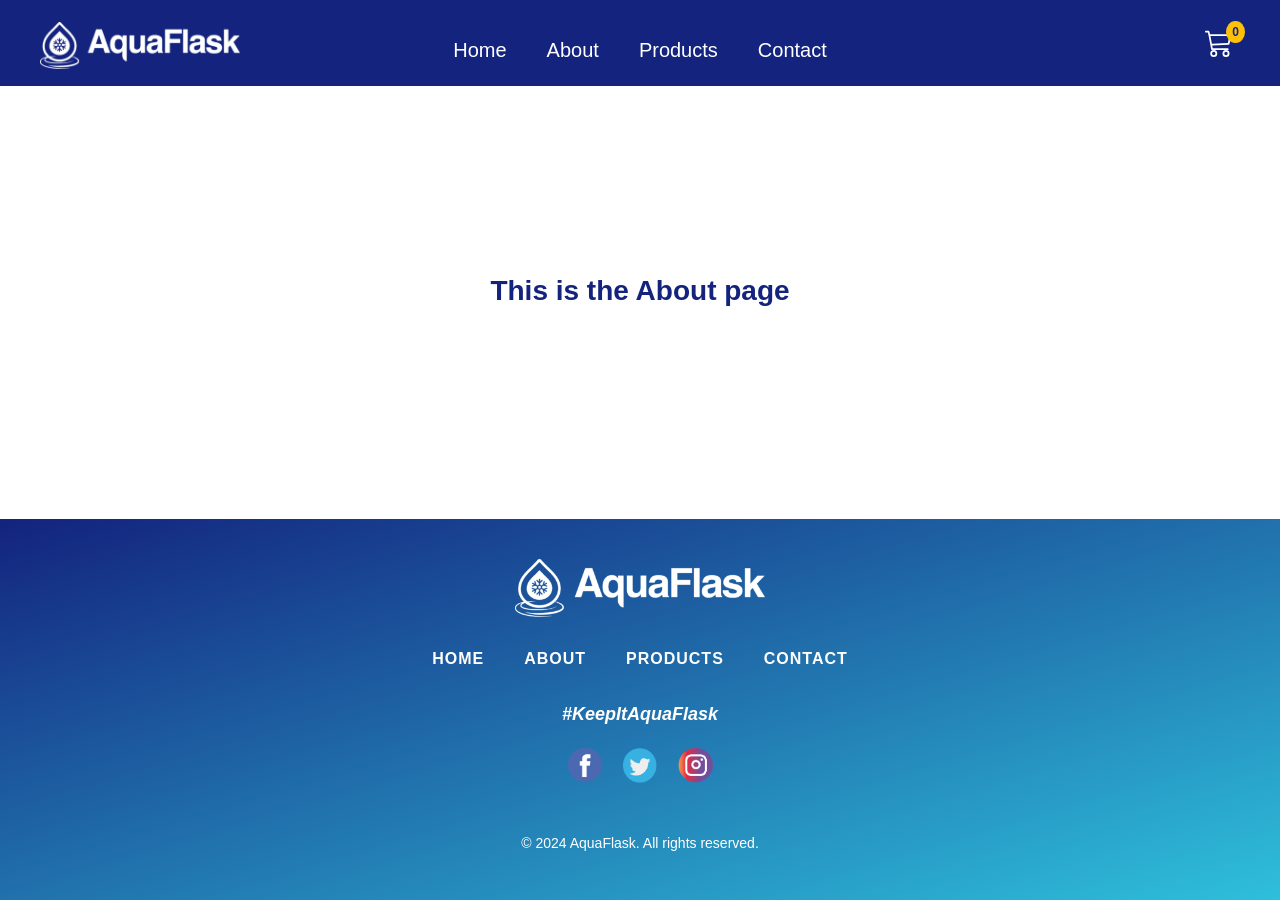
<file: about.html>
<!DOCTYPE html>
<html lang="en">
<head>
    <meta charset="UTF-8">
    <meta name="viewport" content="width=device-width, initial-scale=1.0">
    <link href="https://cdn.jsdelivr.net/npm/bootstrap@5.3.0/dist/css/bootstrap.min.css" rel="stylesheet">
    <link rel="stylesheet" href="lpstyles.css">
    <title>About - AquaFlask</title>
</head>
<body class="about-page-wrapper">

    <div class="heading">
        <header>
            <img src="media/logo.png" alt="AquaFlask Logo" class="logo">
            <nav>
                <ul class="nav-links">
                    <li><a href="index.html">Home</a></li>
                    <li><a href="about.html">About</a></li>
                    <li><a href="products.html">Products</a></li>
                    <li><a href="index.html#contacts">Contact</a></li>
                </ul>
            </nav>
            
            <div class="cart-icon-container" data-bs-toggle="offcanvas" data-bs-target="#cartOffcanvas">
                <svg xmlns="http://www.w3.org/2000/svg" width="28" height="28" fill="white" class="bi bi-cart3" viewBox="0 0 16 16">
                  <path d="M0 1.5A.5.5 0 0 1 .5 1H2a.5.5 0 0 1 .485.379L2.89 3H14.5a.5.5 0 0 1 .49.598l-1 5a.5.5 0 0 1-.465.401l-9.397.472L4.415 11H13a.5.5 0 0 1 0 1H4a.5.5 0 0 1-.491-.408L2.01 3.607 1.61 2H.5a.5.5 0 0 1-.5-.5zM3.102 4l.84 4.479 9.144-.459L13.89 4H3.102zM5 12a2 2 0 1 0 0 4 2 2 0 0 0 0-4zm7 0a2 2 0 1 0 0 4 2 2 0 0 0 0-4zm-7 1a1 1 0 1 1 0 2 1 1 0 0 1 0-2zm7 0a1 1 0 1 1 0 2 1 1 0 0 1 0-2z"/>
                </svg>
                <span class="cart-count">0</span>
            </div>
        </header>
    </div>

    <div class="about-content">
        <p>This is the About page</p>
    </div>

    <footer class="gradient-footer" id="contacts">
        <div class="footer-logo-container">
            <img src="media/logo.png" alt="AquaFlask Logo" class="footer-logo">
        </div>
        <nav>
            <ul class="footer-links">
                <li><a href="index.html">HOME</a></li>
                <li><a href="about.html">ABOUT</a></li>
                <li><a href="products.html">PRODUCTS</a></li>
                <li><a href="index.html#contacts">CONTACT</a></li>
            </ul>
        </nav>
        <p class="footer-hashtag">#KeepItAquaFlask</p>
        <ul class="social-media">
            <li><a href="https://web.facebook.com/AquaFlaskPhOfficial/?_rdc=1&_rdr#"><img src="media/fblogo.png" alt="Facebook"></a></li>
            <li><a href="https://x.com/Aquaflask_japan"><img src="media/xlogo.png" alt="Twitter"></a></li>
            <li><a href="https://www.instagram.com/aquaflask.ph/?hl=en"><img src="media/iglogo.png" alt="Instagram"></a></li>
        </ul>
        <div class="footer-bottom">
            <p>&copy; 2024 AquaFlask. All rights reserved.</p>
        </div>
    </footer>

    <div class="offcanvas offcanvas-end" tabindex="-1" id="cartOffcanvas" aria-labelledby="cartOffcanvasLabel">
        <div class="offcanvas-header">
            <h5 class="offcanvas-title" id="cartOffcanvasLabel" style="color: #13237e; font-weight: bold;">Your Cart</h5>
            <button type="button" class="btn-close" data-bs-dismiss="offcanvas" aria-label="Close"></button>
        </div>
        <div class="offcanvas-body">
            <div id="cart-items-container">
                <p style="color: #666;">Your cart is empty.</p>
            </div>
            <hr>
            <div style="display: flex; justify-content: space-between; font-size: 18px; margin-bottom: 20px;">
                <strong>Total:</strong> <strong id="cart-total-price">₱0.00</strong>
            </div>
            <button class="submit-btn" style="border-radius: 30px;">Checkout</button>
        </div>
    </div>

    <script>
        let cart = JSON.parse(localStorage.getItem('aquaFlaskCart')) || [];
        
        document.addEventListener('DOMContentLoaded', () => {
            updateCartUI();
        });

        document.querySelectorAll('.add-to-cart').forEach(button => {
            button.addEventListener('click', function(e) {
                e.preventDefault(); 
                
                const name = this.getAttribute('data-name');
                const price = parseFloat(this.getAttribute('data-price'));
                const img = this.getAttribute('data-img');

                cart.push({ name, price, img });
                localStorage.setItem('aquaFlaskCart', JSON.stringify(cart));
                updateCartUI();
                
                const cartOffcanvas = new bootstrap.Offcanvas(document.getElementById('cartOffcanvas'));
                cartOffcanvas.show();
            });
        });

        function updateCartUI() {
            const cartContainer = document.getElementById('cart-items-container');
            const cartCount = document.querySelector('.cart-count');
            const cartTotal = document.getElementById('cart-total-price');

            if (!cartContainer || !cartCount || !cartTotal) return;

            cartCount.innerText = cart.length;
            cartContainer.innerHTML = '';

            if (cart.length === 0) {
                cartContainer.innerHTML = '<p style="color: #666;">Your cart is empty.</p>';
                cartTotal.innerText = '₱0.00';
                return;
            }

            let total = 0;
            cart.forEach((item, index) => {
                total += item.price;
                cartContainer.innerHTML += `
                    <div class="cart-item">
                        <img src="${item.img}" alt="${item.name}">
                        <div class="cart-item-details">
                            <div class="cart-item-title">${item.name}</div>
                            <div class="cart-item-price">₱${item.price.toFixed(2)}</div>
                        </div>
                        <button class="remove-item" onclick="removeFromCart(${index})">&times;</button>
                    </div>
                `;
            });

            cartTotal.innerText = `₱${total.toFixed(2)}`;
        }

        function removeFromCart(index) {
            cart.splice(index, 1);
            localStorage.setItem('aquaFlaskCart', JSON.stringify(cart));
            updateCartUI();
        }
    </script>
    <script src="https://cdn.jsdelivr.net/npm/bootstrap@5.3.0/dist/js/bootstrap.bundle.min.js"></script>
</body>
</html>
</file>
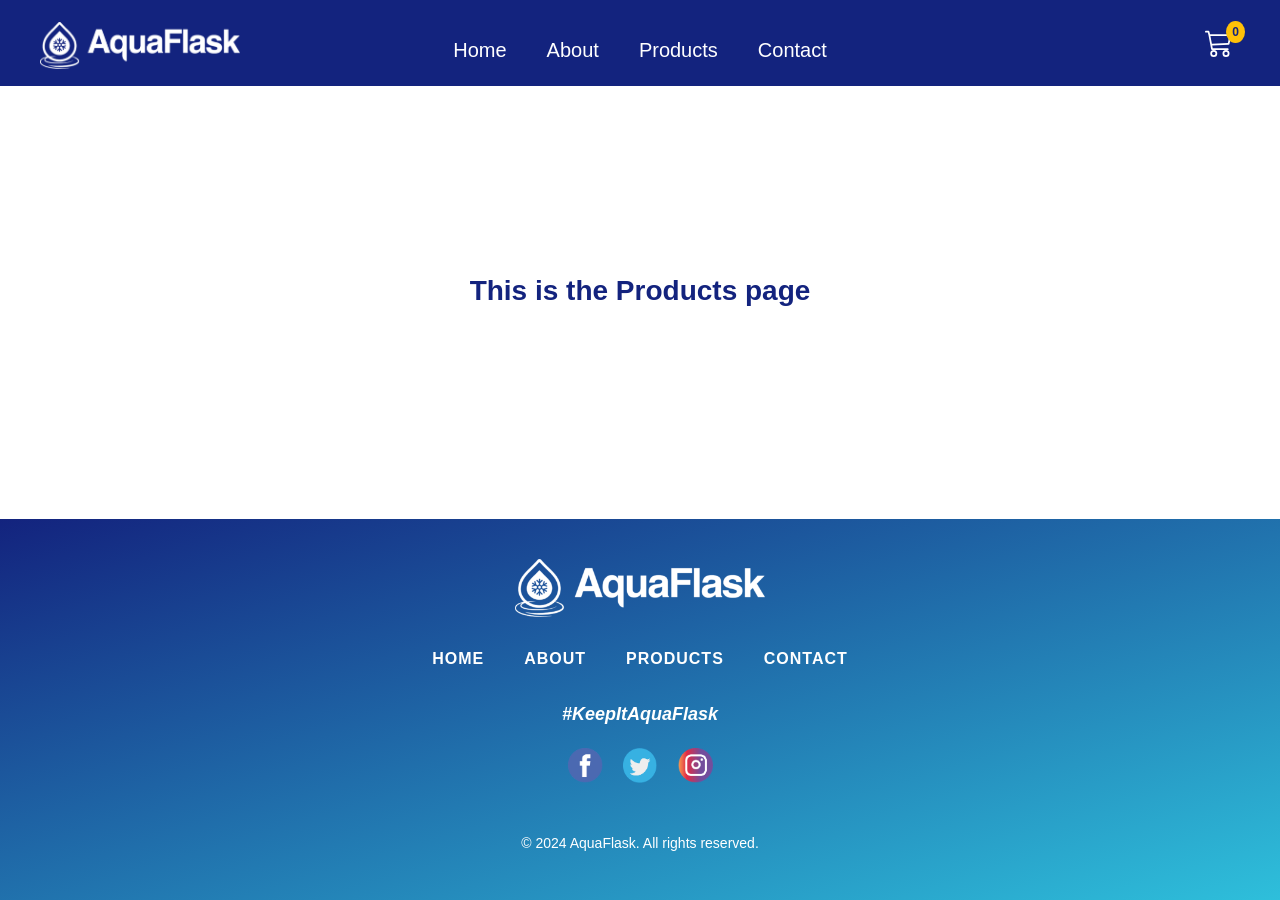
<file: products.html>
<!DOCTYPE html>
<html lang="en">
<head>
    <meta charset="UTF-8">
    <meta name="viewport" content="width=device-width, initial-scale=1.0">
    <link href="https://cdn.jsdelivr.net/npm/bootstrap@5.3.0/dist/css/bootstrap.min.css" rel="stylesheet">
    <link rel="stylesheet" href="lpstyles.css">
    <title>Products - AquaFlask</title>
</head>
<body class="products-page-wrapper">

    <div class="heading">
        <header>
            <img src="media/logo.png" alt="AquaFlask Logo" class="logo">
            <nav>
                <ul class="nav-links">
                    <li><a href="index.html">Home</a></li>
                    <li><a href="about.html">About</a></li>
                    <li><a href="products.html">Products</a></li>
                    <li><a href="index.html#contacts">Contact</a></li>
                </ul>
            </nav>
            
            <div class="cart-icon-container" data-bs-toggle="offcanvas" data-bs-target="#cartOffcanvas">
                <svg xmlns="http://www.w3.org/2000/svg" width="28" height="28" fill="white" class="bi bi-cart3" viewBox="0 0 16 16">
                  <path d="M0 1.5A.5.5 0 0 1 .5 1H2a.5.5 0 0 1 .485.379L2.89 3H14.5a.5.5 0 0 1 .49.598l-1 5a.5.5 0 0 1-.465.401l-9.397.472L4.415 11H13a.5.5 0 0 1 0 1H4a.5.5 0 0 1-.491-.408L2.01 3.607 1.61 2H.5a.5.5 0 0 1-.5-.5zM3.102 4l.84 4.479 9.144-.459L13.89 4H3.102zM5 12a2 2 0 1 0 0 4 2 2 0 0 0 0-4zm7 0a2 2 0 1 0 0 4 2 2 0 0 0 0-4zm-7 1a1 1 0 1 1 0 2 1 1 0 0 1 0-2zm7 0a1 1 0 1 1 0 2 1 1 0 0 1 0-2z"/>
                </svg>
                <span class="cart-count">0</span>
            </div>
        </header>
    </div>

    <div class="products-content">
        <p>This is the Products page</p>
    </div>

    <footer class="gradient-footer" id="contacts">
        <div class="footer-logo-container">
            <img src="media/logo.png" alt="AquaFlask Logo" class="footer-logo">
        </div>
        <nav>
            <ul class="footer-links">
                <li><a href="index.html">HOME</a></li>
                <li><a href="about.html">ABOUT</a></li>
                <li><a href="products.html">PRODUCTS</a></li>
                <li><a href="index.html#contacts">CONTACT</a></li>
            </ul>
        </nav>
        <p class="footer-hashtag">#KeepItAquaFlask</p>
        <ul class="social-media">
            <li><a href="https://web.facebook.com/AquaFlaskPhOfficial/?_rdc=1&_rdr#"><img src="media/fblogo.png" alt="Facebook"></a></li>
            <li><a href="https://x.com/Aquaflask_japan"><img src="media/xlogo.png" alt="Twitter"></a></li>
            <li><a href="https://www.instagram.com/aquaflask.ph/?hl=en"><img src="media/iglogo.png" alt="Instagram"></a></li>
        </ul>
        <div class="footer-bottom">
            <p>&copy; 2024 AquaFlask. All rights reserved.</p>
        </div>
    </footer>

    <div class="offcanvas offcanvas-end" tabindex="-1" id="cartOffcanvas" aria-labelledby="cartOffcanvasLabel">
        <div class="offcanvas-header">
            <h5 class="offcanvas-title" id="cartOffcanvasLabel" style="color: #13237e; font-weight: bold;">Your Cart</h5>
            <button type="button" class="btn-close" data-bs-dismiss="offcanvas" aria-label="Close"></button>
        </div>
        <div class="offcanvas-body">
            <div id="cart-items-container">
                <p style="color: #666;">Your cart is empty.</p>
            </div>
            <hr>
            <div style="display: flex; justify-content: space-between; font-size: 18px; margin-bottom: 20px;">
                <strong>Total:</strong> <strong id="cart-total-price">₱0.00</strong>
            </div>
            <button class="submit-btn" style="border-radius: 30px;">Checkout</button>
        </div>
    </div>

    <script>
        let cart = JSON.parse(localStorage.getItem('aquaFlaskCart')) || [];
        
        document.addEventListener('DOMContentLoaded', () => {
            updateCartUI();
        });

        document.querySelectorAll('.add-to-cart').forEach(button => {
            button.addEventListener('click', function(e) {
                e.preventDefault(); 
                
                const name = this.getAttribute('data-name');
                const price = parseFloat(this.getAttribute('data-price'));
                const img = this.getAttribute('data-img');

                cart.push({ name, price, img });
                localStorage.setItem('aquaFlaskCart', JSON.stringify(cart));
                updateCartUI();
                
                const cartOffcanvas = new bootstrap.Offcanvas(document.getElementById('cartOffcanvas'));
                cartOffcanvas.show();
            });
        });

        function updateCartUI() {
            const cartContainer = document.getElementById('cart-items-container');
            const cartCount = document.querySelector('.cart-count');
            const cartTotal = document.getElementById('cart-total-price');

            if (!cartContainer || !cartCount || !cartTotal) return;

            cartCount.innerText = cart.length;
            cartContainer.innerHTML = '';

            if (cart.length === 0) {
                cartContainer.innerHTML = '<p style="color: #666;">Your cart is empty.</p>';
                cartTotal.innerText = '₱0.00';
                return;
            }

            let total = 0;
            cart.forEach((item, index) => {
                total += item.price;
                cartContainer.innerHTML += `
                    <div class="cart-item">
                        <img src="${item.img}" alt="${item.name}">
                        <div class="cart-item-details">
                            <div class="cart-item-title">${item.name}</div>
                            <div class="cart-item-price">₱${item.price.toFixed(2)}</div>
                        </div>
                        <button class="remove-item" onclick="removeFromCart(${index})">&times;</button>
                    </div>
                `;
            });

            cartTotal.innerText = `₱${total.toFixed(2)}`;
        }

        function removeFromCart(index) {
            cart.splice(index, 1);
            localStorage.setItem('aquaFlaskCart', JSON.stringify(cart));
            updateCartUI();
        }
    </script>
    <script src="https://cdn.jsdelivr.net/npm/bootstrap@5.3.0/dist/js/bootstrap.bundle.min.js"></script>
</body>
</html>
</file>
<file: lpstyles.css>
/* body */
* {
    box-sizing: border-box;
}

body {
    background-color: #ffffff;
    font-family: Arial, sans-serif;
    margin: 0;
    padding: 0;
    overflow-x: hidden;
}

/* header */
body header {
    display: flex;
    background-color: #13237e;
    color: white;
    padding: 17px;
    align-items: center;
    justify-content: space-between;
    position: fixed;
    top: 0;
    left: 0;
    z-index: 1000;
    width: 100%;

}

body .heading .nav-links {
    display: flex;
    list-style-type: none;
    margin: 0; 
    padding: 0;
}

body header nav {
    position: absolute;
    left: 50%;
    transform: translateX(-50%);
}

body .heading .nav-links li {
    margin-left: 20px;
    margin-right: 20px;
    margin-top: 15px;
}

body .heading .nav-links li a {
    color: white;
    text-decoration: none;
    font-size: 20px;
}

body header img.logo {
    width: 200px;
    height: auto;
    margin-right: 15px;
    margin-left: 23px;
    margin-top: 5px;
}

body .fp-title {
    font-weight: 700;  
    font-style: normal;
    font-family: 'Segoe UI', Tahoma, Geneva, Verdana, sans-serif;
    font-size: 60px;
    margin-top: 80px;
    margin-bottom: 20px;
    color: #13237e;
    text-align: center;
}

.nav-links li a {
    position: relative;
    transition: color 0.3s ease;
}

.nav-links li a::after {
    content: '';
    position: absolute;
    width: 0;
    height: 2px;
    display: block;
    margin-top: 5px;
    right: 0;
    background: #fff;
    transition: width 0.3s ease;
    -webkit-transition: width 0.3s ease;
}

.nav-links li a:hover {
    color: #d1d5eb;
}

.nav-links li a:hover::after {
    width: 100%;
    left: 0;
    background: #fff;
}

/* cta */
.cta-wrapper {
    position: absolute;
    top: 85%; 
    left: 50%;
    transform: translate(-50%, -50%); 
    z-index: 10;
}

/* button animation */
@keyframes popIn {
    0% {
        opacity: 0;
        transform: scale(0.5);
    }
    100% {
        opacity: 1;
        transform: scale(1);
    }
}

.cta-btn {
    display: inline-block;
    background-color: #13237e; 
    color: white;
    padding: 15px 40px;
    font-size: 20px;
    font-weight: bold;
    text-decoration: none;
    border-radius: 30px; 
    box-shadow: 0 4px 6px rgba(0, 0, 0, 0.3); 
    transition: background-color 0.3s ease, transform 0.3s ease;
    
    /* animation */
    opacity: 0;
    animation: popIn 0.8s cubic-bezier(0.175, 0.885, 0.32, 1.275) forwards;
    animation-delay: 0.8s; 
}

.cta-btn:hover {
    background-color: #0d1f4e; 
    color: white;
    transform: scale(1.05); 
}

.video-banner {
    position: relative;
    width: 100%;
    height: calc(100vh - 80px); 
    min-height: 500px; 
    margin-top: 80px;
    padding: 0;
    overflow: hidden; 
}

.video-banner video {
    width: 100%;
    height: 100%;
    display: block;
    object-fit: cover;
}

/* main content */
body section {
    display: flex;
    flex-direction: column;
    align-items: center;
    padding: 20px;
}

body section h2 {
    font-size: 28px;
    margin-bottom: 10px;
}

body section p {
    font-size: 18px;
    max-width: 600px;
    text-align: center;
}

/* featured products */
body section.featured-products {
    width: 100%;
    padding: 100;
}

.content .featured-products h2 {
    font-weight: 700;  
    font-style: normal;
    font-family:'Segoe UI', Tahoma, Geneva, Verdana, sans-serif;
    font-size: 60px;
    margin-bottom: 20px;
    color: #13237e;
    text-align: center;
}

#productCarousel {
    margin: 60px auto; 
    max-width: 90%; 
}

.carousel-products {
    display: grid;
    grid-template-columns: repeat(4, 1fr);
    gap: 40px; 
    padding: 40px 80px; 
}

.carousel-item {
    transition: opacity 0.6s ease-in-out;
}

.carousel-fade .carousel-item {
    opacity: 0;
    transition-property: opacity;
    transition-duration: 0.6s;
}

.carousel-fade .carousel-item.active {
    opacity: 1;
}

.product-card {
    border: 1px solid #ccc;
    border-radius: 8px; 
    padding: 30px 20px; 
    text-align: center;
    transition: box-shadow 0.3s ease, transform 0.3s ease;
    background-color: #fff; 
    display: flex;
    flex-direction: column;
    height: 100%;
}

.product-card:hover {
    box-shadow: 0 0 10px rgba(0, 0, 0, 0.2);
    transform: translateY(-5px);
}

.product-card img {
    width: 100%;
    height: 250px; 
    object-fit: contain; 
    margin-bottom: 20px;
}

.product-card h3 {
    margin: 0 0 15px 0;
    font-size: 22px; 
}

.product-card p {
    font-size: 16px; 
    margin-bottom: 20px;
    color: #666;
}

.product-card .add-to-cart {
    display: inline-block;
    padding: 12px 25px; 
    font-size: 16px; 
    background-color: #13237e;
    color: #fff;
    text-decoration: none;
    border: none;
    border-radius: 5px;
    cursor: pointer;
    transition: background-color 0.3s ease;
    margin-top: auto; 
}

.product-card .add-to-cart:hover {
    background-color: #0d1f4e;
}

/* carousel controls */
.carousel-control-prev,
.carousel-control-next {
    width: 50px;
    height: 50px;
    top: 50%;
    transform: translateY(-50%);
    background-color: rgba(19, 35, 126, 0.7);
    border-radius: 50%;
    opacity: 1;
    transition: background-color 0.3s ease;
}

.carousel-control-prev:hover,
.carousel-control-next:hover {
    background-color: rgba(19, 35, 126, 1);
}

.carousel-control-prev-icon,
.carousel-control-next-icon {
    width: 20px;
    height: 20px;
}

/* reviews */
.reviews-section {
    padding: 80px 20px;
    background-color: #f8f9fa; 
    text-align: center;
    width: 100%;
}

.reviews-section h2 {
    font-size: 32px;
    color: #13237e; 
    margin-bottom: 50px;
    font-weight: bold;
}

.reviews-container {
    display: flex;
    justify-content: center;
    gap: 30px;
    flex-wrap: wrap; 
    max-width: 1200px;
    margin: 0 auto;
}

.review-card {
    background-color: #ffffff;
    border-radius: 10px;
    padding: 30px;
    width: 350px; 
    box-shadow: 0 4px 15px rgba(0, 0, 0, 0.05); 
    transition: transform 0.3s ease, box-shadow 0.3s ease;
}

.review-card:hover {
    transform: translateY(-10px); 
    box-shadow: 0 10px 25px rgba(0, 0, 0, 0.1);
}

.review-card .stars {
    color: #ffc107; 
    font-size: 24px;
    margin-bottom: 15px;
}

.review-card p {
    font-size: 16px;
    color: #555;
    font-style: italic;
    margin-bottom: 25px;
    line-height: 1.6;
}

.review-card h4 {
    margin: 0;
    font-size: 18px;
    color: #13237e;
    font-weight: bold;
}

/* contact */
.contact-section {
    padding: 80px 20px;
    background-color: #ffffff;
    display: flex;
    justify-content: center;
    width: 100%;
    scroll-margin-top: 100px;
}

.contact-container {
    display: flex;
    flex-wrap: wrap; 
    max-width: 1000px;
    width: 100%;
    background-color: #f8f9fa;
    border-radius: 15px;
    box-shadow: 0 5px 20px rgba(0, 0, 0, 0.05);
    overflow: hidden;
}

.contact-info {
    flex: 1;
    padding: 50px;
    background-color: #13237e;
    color: white;
    min-width: 300px;
    border-radius: 20px;
    overflow: hidden;
}

.contact-info h2 {
    font-size: 32px;
    margin-bottom: 20px;
    color: white;
}

.contact-info p {
    font-size: 16px;
    margin-bottom: 40px;
    line-height: 1.6;
    color: #d1d5eb; 
}

.info-list {
    list-style: none;
    padding: 0;
    margin: 0;
}

.info-list li {
    margin-bottom: 20px;
    font-size: 16px;
}

.contact-form {
    flex: 1.2;
    padding: 50px;
    min-width: 300px;
    display: flex;
    flex-direction: column;
    justify-content: center;
}

.contact-form input,
.contact-form textarea {
    width: 100%;
    padding: 15px;
    margin-bottom: 20px;
    border: 1px solid #ddd;
    border-radius: 5px;
    font-size: 16px;
    font-family: inherit;
    transition: border-color 0.3s ease, box-shadow 0.3s ease;
}

.contact-form input:focus,
.contact-form textarea:focus {
    outline: none;
    border-color: #13237e;
    box-shadow: 0 0 5px rgba(19, 35, 126, 0.2);
}

.submit-btn {
    background-color: #13237e;
    color: white;
    padding: 15px 30px;
    border: none;
    border-radius: 5px;
    font-size: 18px;
    font-weight: bold;
    cursor: pointer;
    transition: background-color 0.3s ease;
    width: 100%; 
}

.submit-btn:hover {
    background-color: #0d1f4e;
}
@media (max-width: 768px) {
    .contact-container {
        flex-direction: column; 
    }
    .contact-info, 
    .contact-form {
        padding: 30px;
    }
}

/* footer */
.gradient-footer {
    background: linear-gradient(to bottom right, #13237e, #2ebfdb);
    color: white;
    text-align: center;
    padding: 40px 20px 20px 20px;
    display: flex;
    flex-direction: column;
    align-items: center;
    width: 100%;
}

.footer-logo {
    width: 250px; 
    height: auto;
    margin-bottom: 30px;
}

.footer-links {
    list-style: none;
    padding: 0;
    margin: 0 0 30px 0;
    display: flex;
    gap: 40px;
    justify-content: center;
    flex-wrap: wrap;
}

.footer-links li a {
    color: white;
    text-decoration: none;
    font-weight: bold;
    font-size: 16px;
    letter-spacing: 1px;
}

.footer-links li a:hover {
    text-decoration: underline;
}

.footer-hashtag {
    font-style: italic;
    font-weight: bold;
    margin-bottom: 20px;
    font-size: 18px;
}

.gradient-footer .social-media {
    display: flex;
    justify-content: center;
    gap: 20px;
    list-style: none;
    padding: 0;
    margin: 0 0 50px 0;
}

.gradient-footer .social-media a img {
    width: 35px;
    height: 35px;
    object-fit: contain;
    transition: transform 0.3s ease;
}

.gradient-footer .social-media a img:hover {
    transform: scale(1.1);
}

.footer-bottom {
    width: 100%;
    display: flex;
    justify-content: center;
    font-size: 14px;
    margin-bottom: 10px;
}

@media (max-width: 576px) {
    .footer-links {
        gap: 20px;
        flex-direction: column;
    }
}

/* products and about pages */
.about-page-wrapper,
.products-page-wrapper {
    display: flex;
    flex-direction: column;
    min-height: 100vh;
}

.about-content,
.products-content {
    flex: 1;
    display: flex;
    justify-content: center;
    align-items: center;
    margin-top: 80px;
    font-size: 28px;
    color: #13237e;
    font-weight: bold;
}

/* cart */
.cart-icon-container {
    position: relative;
    cursor: pointer;
    margin-right: 30px;
    display: flex;
    align-items: center;
}

.cart-count {
    position: absolute;
    top: -8px;
    right: -12px;
    background-color: #ffc107;
    color: #13237e;
    font-size: 12px;
    font-weight: bold;
    padding: 2px 6px;
    border-radius: 50%;
}

.cart-item {
    display: flex;
    align-items: center;
    margin-bottom: 15px;
    padding-bottom: 15px;
    border-bottom: 1px solid #eee;
}

.cart-item img {
    width: 60px;
    height: 60px;
    object-fit: contain;
    margin-right: 15px;
    border-radius: 5px;
    border: 1px solid #ddd;
}

.cart-item-details {
    flex-grow: 1;
}

.cart-item-title {
    font-size: 14px;
    font-weight: bold;
    color: #13237e;
    margin-bottom: 5px;
}

.cart-item-price {
    font-size: 14px;
    color: #555;
}

.remove-item {
    color: #ff4d4d;
    cursor: pointer;
    font-size: 22px;
    font-weight: bold;
    border: none;
    background: none;
    transition: transform 0.2s;
}

.remove-item:hover {
    transform: scale(1.2);
}

/* responsive layout for smaller screens */
@media (max-width: 992px) {
    .carousel-products {
        grid-template-columns: repeat(2, 1fr);
        padding: 40px 60px; 
    }
}

@media (max-width: 576px) {
    .carousel-products {
        grid-template-columns: 1fr;
        padding: 40px 50px; 
    }
}

@media (max-width: 1100px) {
    body header nav {
        position: static; 
        transform: none; 
        margin: 0 auto;  
    }
    
    body header img.logo {
        width: 150px; 
    }
}

@media (max-width: 768px) {
    body header {
        flex-wrap: wrap; 
        justify-content: space-between;
        padding: 10px 20px;
    }

    body header img.logo {
        width: 150px;
        margin: 0;
    }
    .cart-icon-container {
        margin: 0;
    }

    body header nav {
        order: 3;
        width: 100%;
        margin-top: 15px;
    }

    body .heading .nav-links {
        justify-content: space-between;
        margin: 0;
        padding: 0;
    }

    body .heading .nav-links li {
        margin: 0;
    }

    body .heading .nav-links li a {
        font-size: 14px;
    }

.video-banner {
        margin-top: 90px; 
        height: calc(100vh - 90px);
    }
    
    .about-content, 
    .products-content {
        margin-top: 90px;
    }
}
</file>
